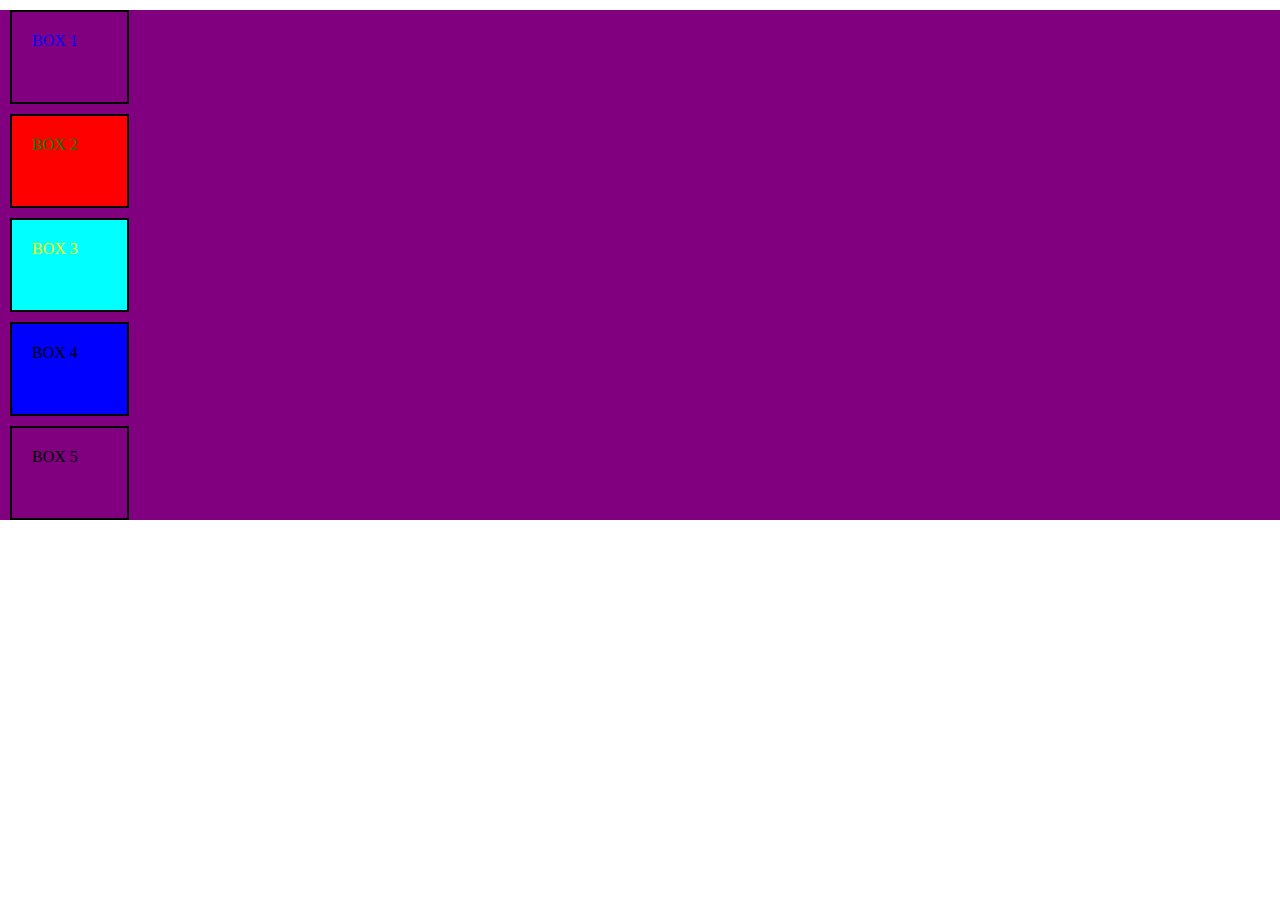
<file: DOM - CHILD PARENT SIBLINGS/index.html>
<!DOCTYPE html>
<html lang="en">
<head>
    <meta charset="UTF-8">
    <meta name="viewport" content="width=device-width, initial-scale=1.0">
    <title>DOM - child parent siblings </title>
    <style>
        *{
            padding: 0px;
            margin: 0px;
        }
        .box{
            height: 50px;
            width: 75px;
            border:2px solid black;
            margin: 10px;
            padding: 20px;
        }
        .container{
            margin: 0px;
            padding: 0px;
        }
    </style>
</head>
<body>
    <div class="container">
        <div class="box">BOX 1</div>
        <div class="box">BOX 2</div>
        <div class="box">BOX 3</div>
        <div class="box">BOX 4</div>
        <div class="box">BOX 5</div>
    </div>

    <script src="index.js"></script>
</body>
</html>
</file>
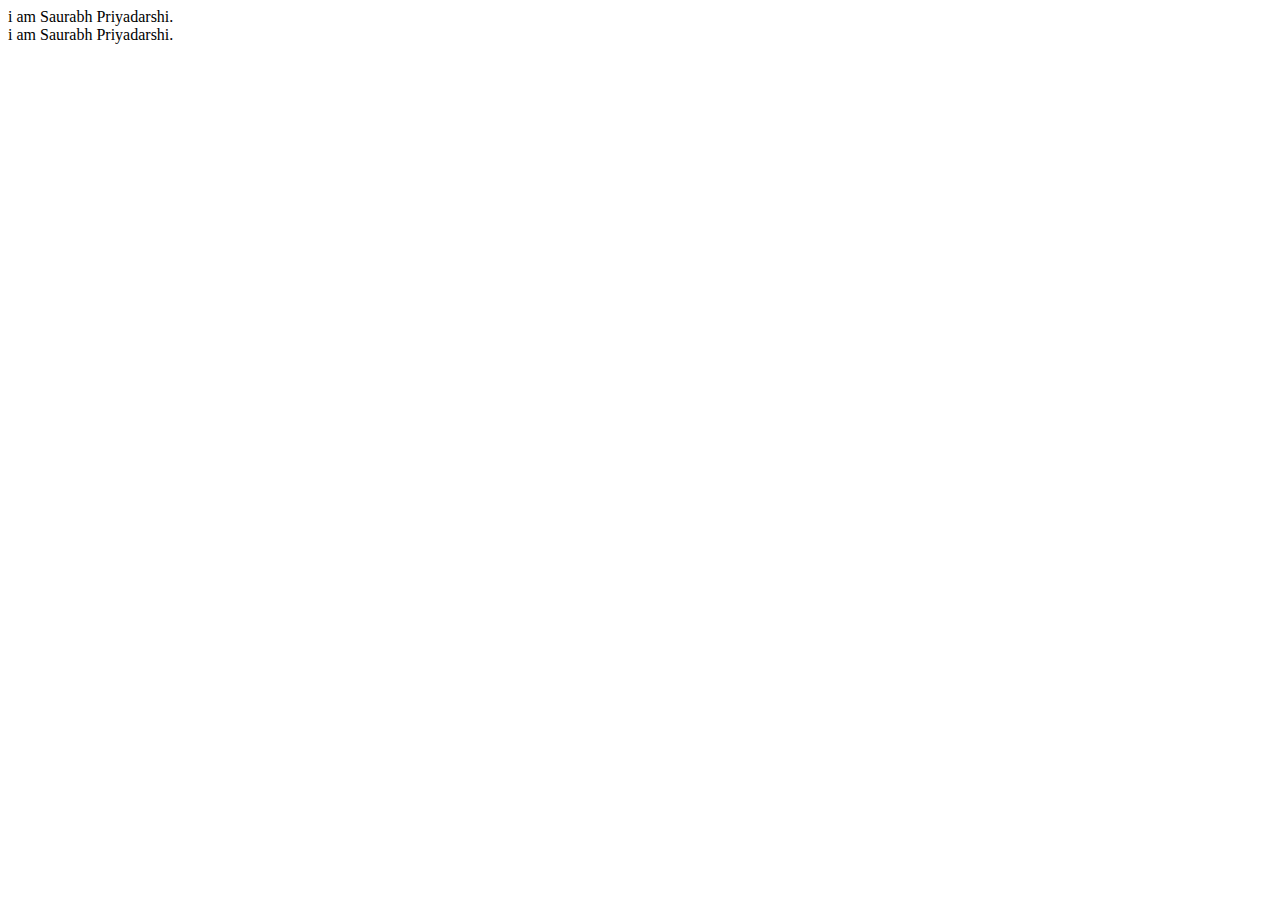
<file: dom element  insertion and removal/index.html>
<!DOCTYPE html>
<html lang="en">
<head>
    <meta charset="UTF-8">
    <meta name="viewport" content="width=device-width, initial-scale=1.0">
    <title>Dom Element Insertion And Removal...</title>
</head>
<body>
    <div class="container">
        <div class="box">
            i am Saurabh Priyadarshi.
        </div>
        <div class="box">
            i am Saurabh Priyadarshi.
        </div>
    </div>
</body>
</html>
</file>
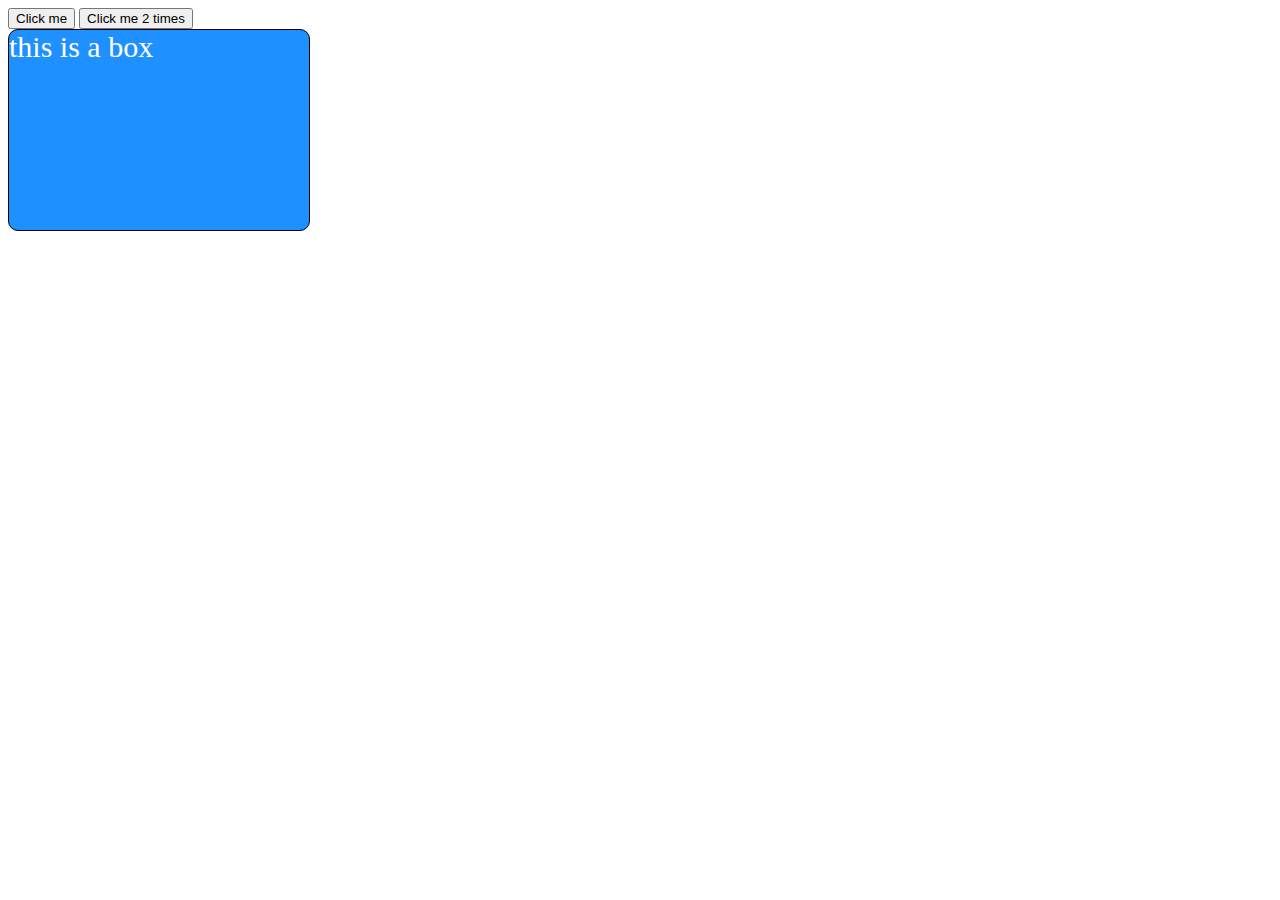
<file: event/index.html>
<!DOCTYPE html>
<html lang="en">

<head>
    <meta charset="UTF-8">
    <meta name="viewport" content="width=device-width, initial-scale=1.0">
    <title>Event</title>
    <link rel="stylesheet" href="style.css" </head>

<body>
    <button id="btn1">Click me</button>
    <button ondblclick="console.log('button was  clicked 2 times'); alert('hello!')">Click me 2 times </button>

    <div >this  is  a box </div>
    <script src="script.js"></script>
</body>

</html>
</file>
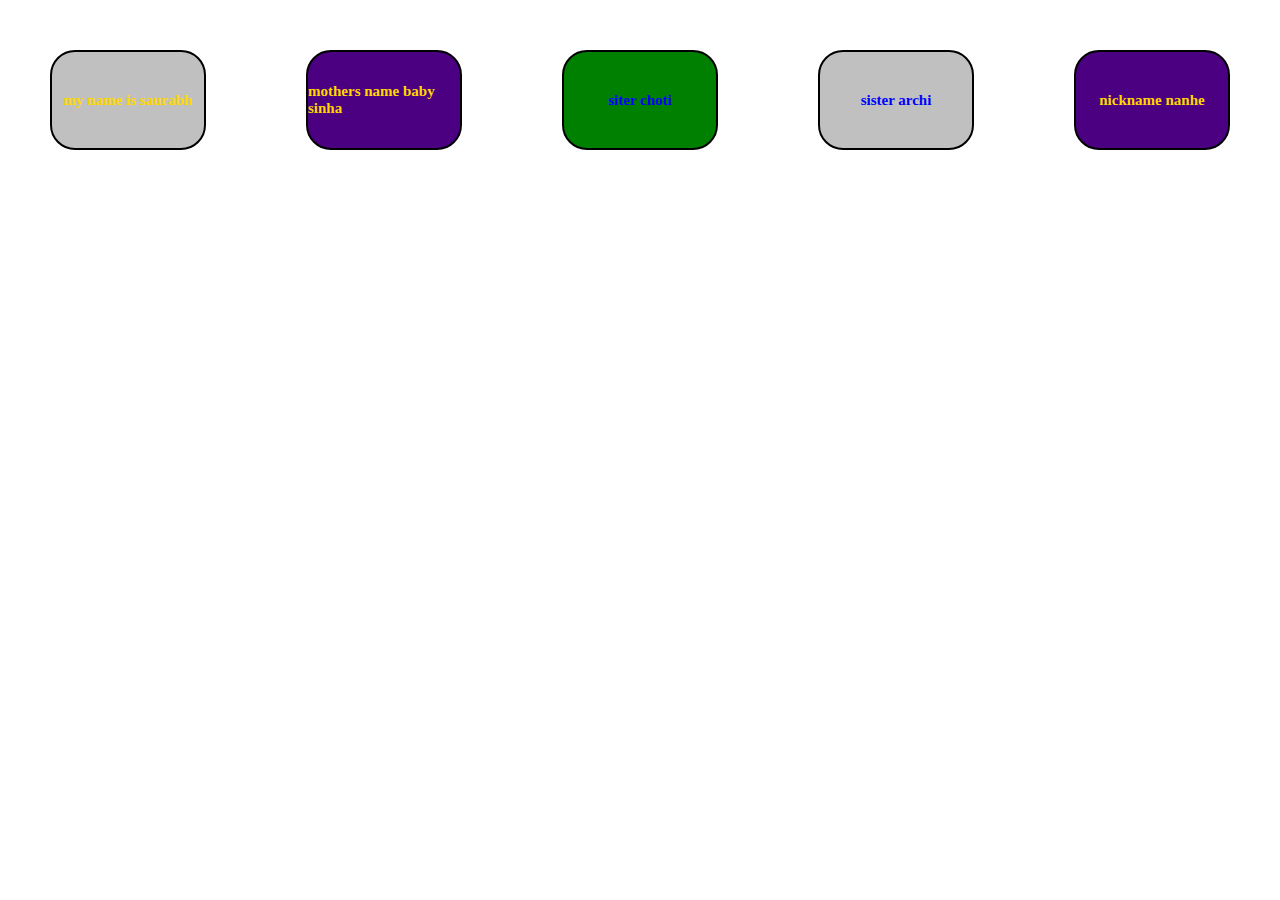
<file: ex-12 fill the color/index.html>
<!DOCTYPE html>
<html lang="en">
<head>
    <meta charset="UTF-8">
    <meta name="viewport" content="width=device-width, initial-scale=1.0">
    <title>fill the color...</title>

    <style>
    *{
        padding: 0px;
        margin: 0px;
    }

    .container{
        margin: 25px;
        display: flex;
        justify-content: center;
        align-items: center;
        gap:50px;
    }

    .box{
        margin: 25px;
        display: flex;
        justify-content: center;
        align-items: center;
        height: 100px;
        width: 200px;
        border: 2px solid black;
        box-sizing: border-box;
        border-radius: 25px;
        font-size: 15px;
        font-weight: bold;
    }
    </style>

</head>
<body>
        <div class="container">
            <div class="box box1">my name is  saurabh </div>
            <div class="box box2"> mothers name baby sinha</div>
            <div class="box box3">siter choti</div>
            <div class="box box4">sister archi </div>
            <div class="box box5">nickname nanhe</div>
        </div>




    <script src="script.js"></script>
</body>
</html>
</file>
<file: event/style.css>
div{
    height: 200px;
    width: 300px;
    background: dodgerblue;
    color: white;
    border: 1px solid black;
    font-size: 30px;
    border-radius: 10px;
}
</file>
